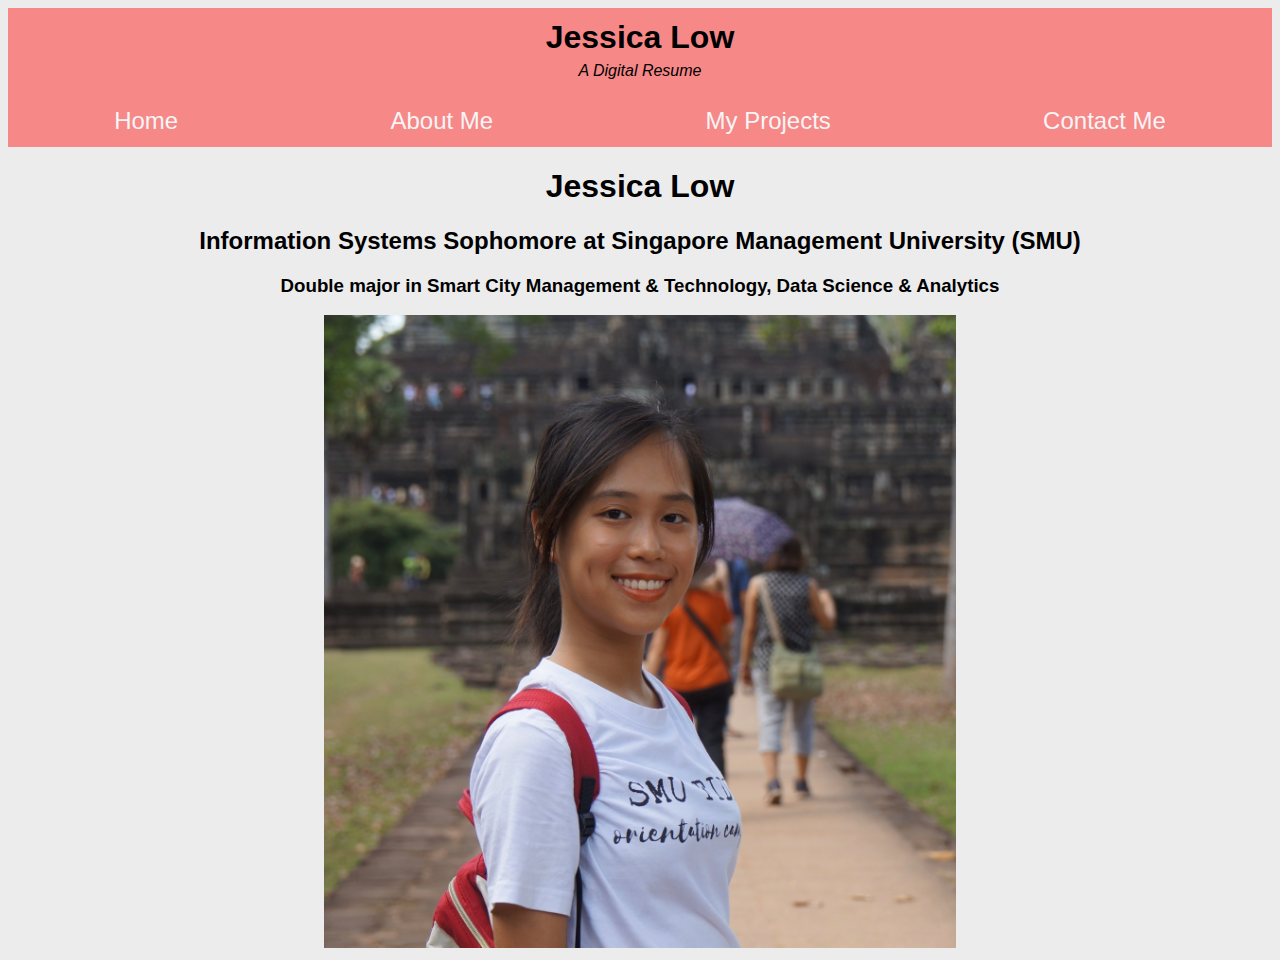
<file: index.html>
<!DOCTYPE html>
<html lang="en">
<head>
    <meta charset="UTF-8">
    <meta name="viewport" content="width=device-width, initial-scale=1.0">
    <title>Jessica's Portfolio</title>
    <link href="styles.css" rel="stylesheet" type="text/css" />
</head>
<body>

    <div id="notification">A new version of this app is available. Click <a id="reload">here</a> to update.</div>
    
    <header>
        <section id='title'>
            <h1 id='page-name'>Jessica Low</h1>
            <p style="font-style: italic">A Digital Resume</p>
        </section>
        
        <nav id="nav-menu" class='container'>
            <a href="index.html">Home</a>
            <a href="about.html">About Me</a>
            <a href="projects.html">My Projects</a>
            <a href="contact.html">Contact Me</a>
        </nav>
    </header>

    <main style="text-align:center" >
        
        <h1 id='me'>Jessica Low</h1>
        <h2 id='smusis'>Information Systems Sophomore at Singapore Management University (SMU)</h2>
        <h3 id='majors'>Double major in Smart City Management & Technology, Data Science & Analytics</h3>
        <img src="images/jesspic.jpg" alt="Pic of me :)" id='pic' width="50%"></img>   
        
    </main>

    <script src="registerServiceWorker.js"></script>

</body>
</html>
</file>
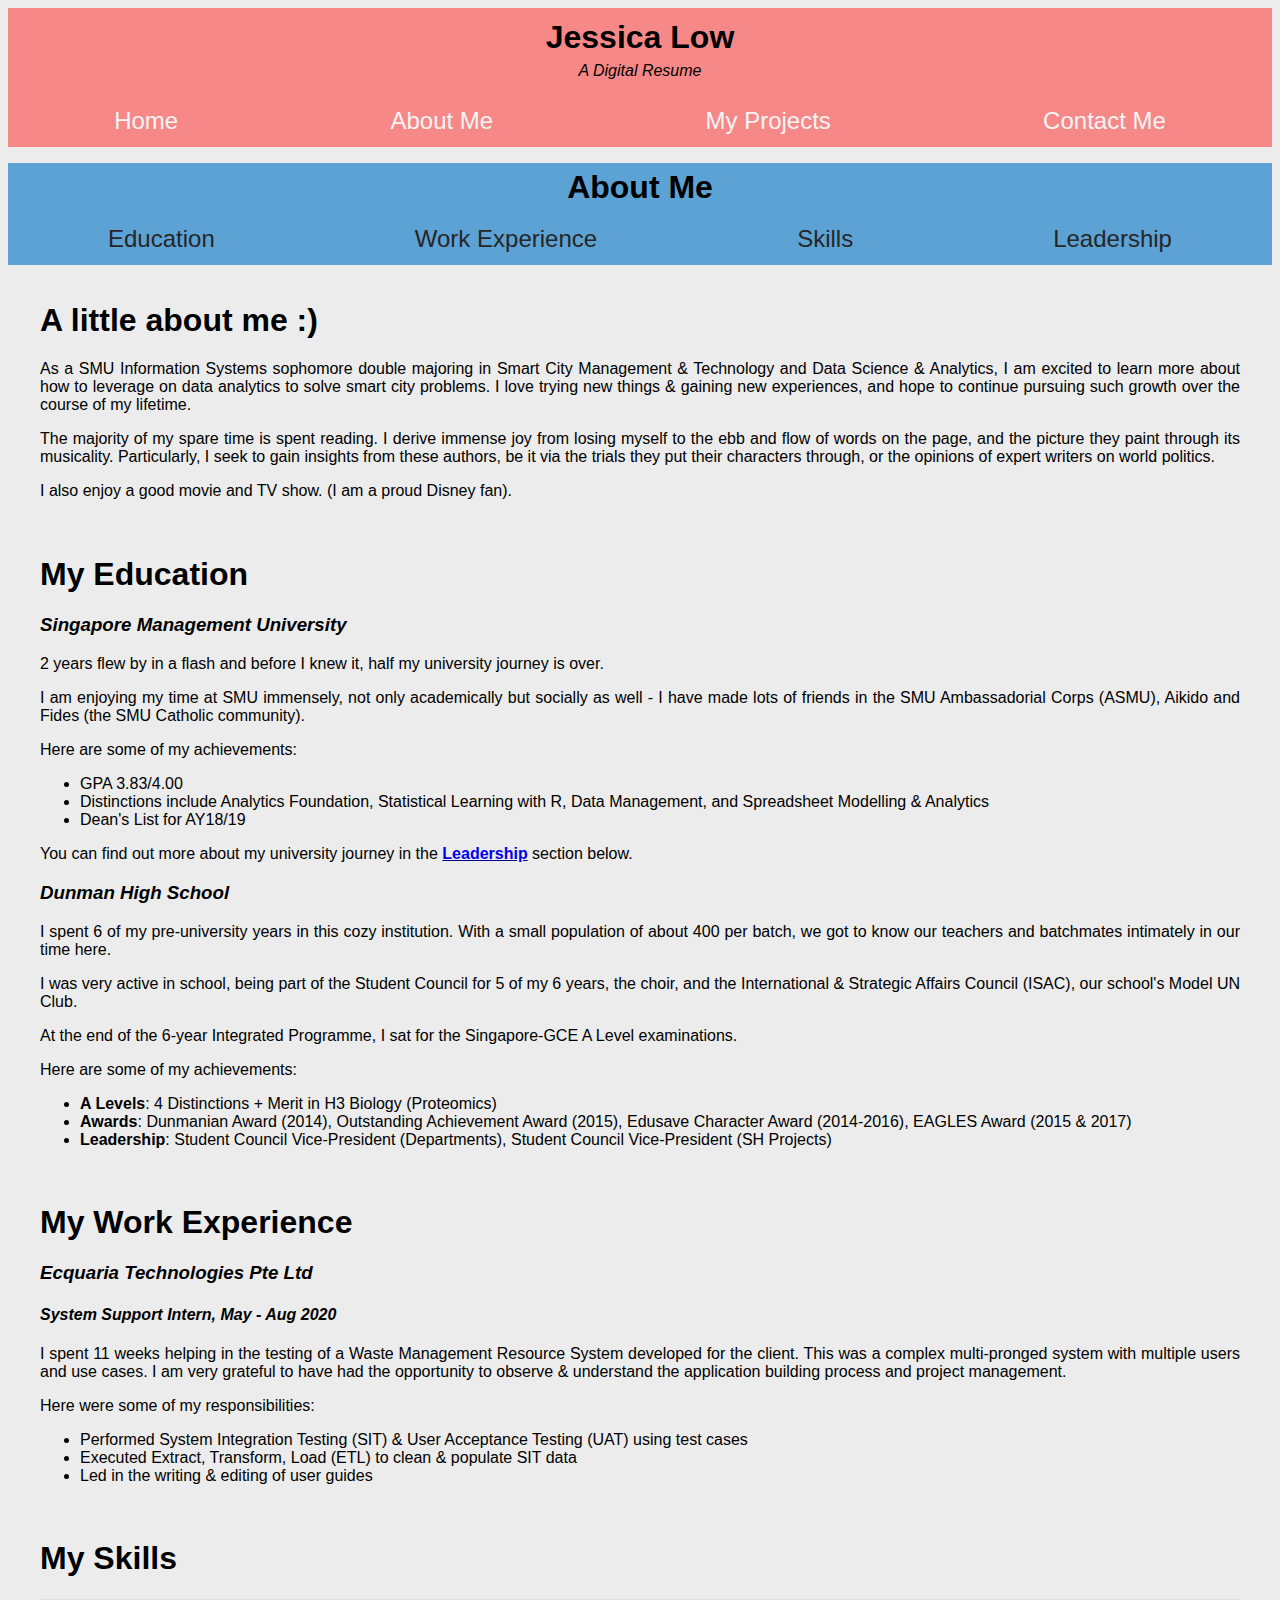
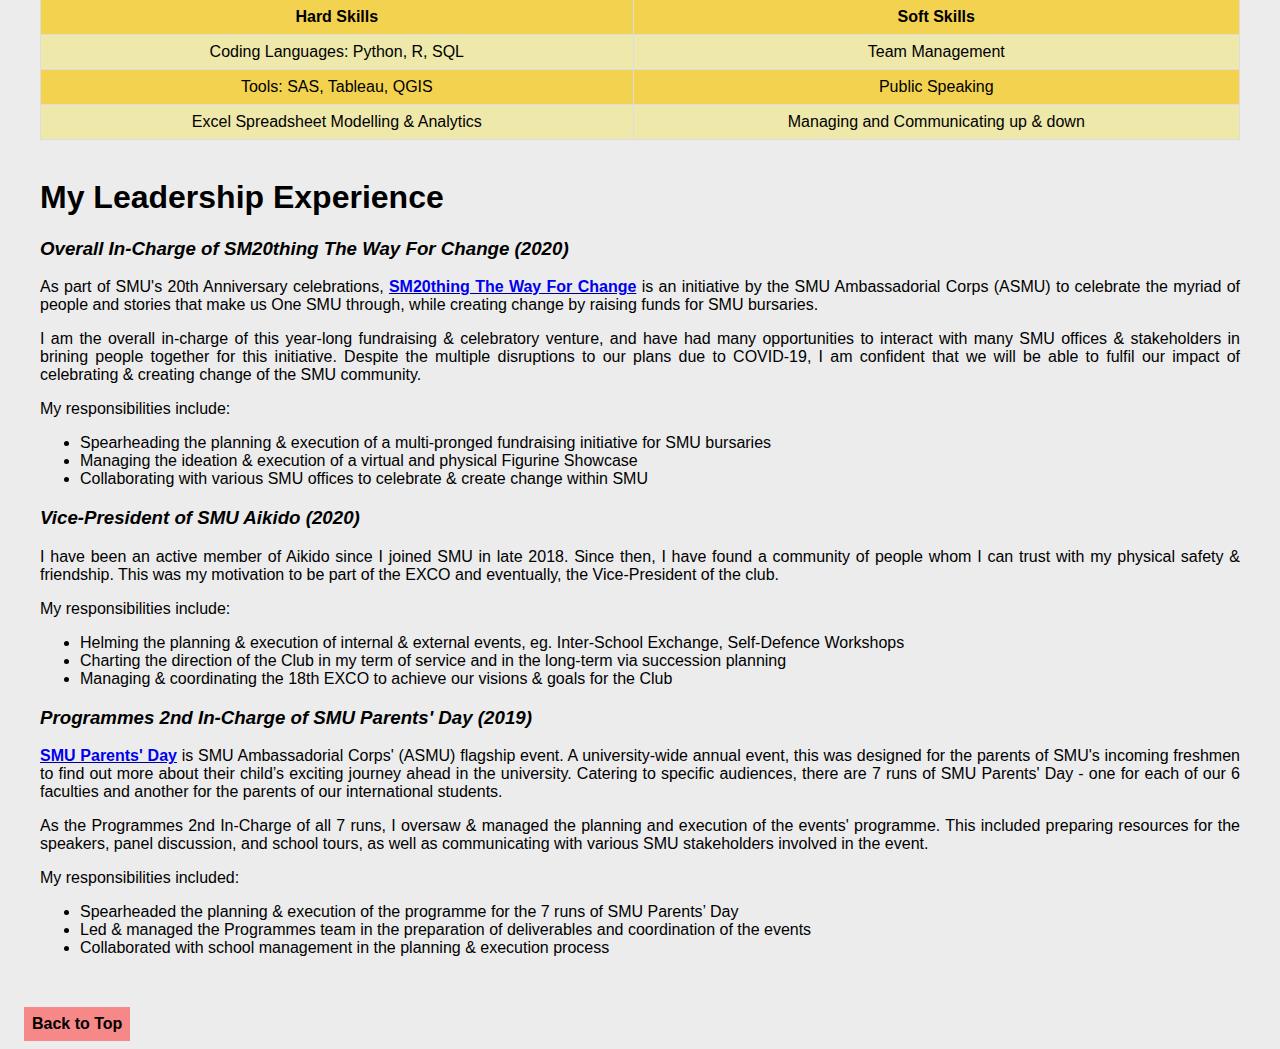
<file: about.html>
<!DOCTYPE html>
<html lang="en">
<head>
    <meta charset="UTF-8">
    <meta name="viewport" content="width=device-width, initial-scale=1.0">
    <title>Jessica's Portfolio</title>
    <link href="styles.css" rel="stylesheet" type="text/css" />
</head>
<body>
    <a name="top"></a>

    <header>
        <section id='title'>
            <h1 id='page-name'>Jessica Low</h1>
            <p style="font-style: italic">A Digital Resume</p>
        </section>
        
        <nav id="nav-menu" class='container'>
            <a href="index.html">Home</a>
            <a href="about.html">About Me</a>
            <a href="projects.html">My Projects</a>
            <a href="contact.html">Contact Me</a>
        </nav>
    </header>

    <main>
        
        <h1 class='pg-title'>About Me</h1>

        
        <nav id='about-menu' class='sub-menu container'>
            <a href="#background">Education</a>
            <a href="#work">Work Experience</a>
            <a href="#skills">Skills</a>
            <a href="#leadership">Leadership</a>
        </nav>

        <article class='articles'>
            <section class='para'>
                <h1>A little about me :)</h1> <!-- Add sth about Aikido?? -->
                <p>As a SMU Information Systems sophomore double majoring in Smart City Management & Technology and Data Science & Analytics, I am excited to learn more about how to leverage on data analytics to solve smart city problems. I love trying new things & gaining new experiences, and hope to continue pursuing such growth over the course of my lifetime.</p>
                <p>The majority of my spare time is spent reading. I derive immense joy from losing myself to the ebb and flow of words on the page, and the picture they paint through its musicality. Particularly, I seek to gain insights from these authors, be it via the trials they put their characters through, or the opinions of expert writers on world politics.</p>
                <p>I also enjoy a good movie and TV show. (I am a proud Disney fan).</p>
            </section>
    
            <br/>
    
            <section class='para'>
                <a name="background"></a>
                <h1>My Education</h1>
    
                <h3 style='font-style: italic;'>Singapore Management University</h3>
                <p>2 years flew by in a flash and before I knew it, half my university journey is over.</p>
                <p>I am enjoying my time at SMU immensely, not only academically but socially as well - I have made lots of friends in the SMU Ambassadorial Corps (ASMU), Aikido and Fides (the SMU Catholic community).</p>
                <p>Here are some of my achievements:
                    <ul>
                        <li>GPA 3.83/4.00</li>
                        <li>Distinctions include Analytics Foundation, Statistical Learning with R, Data Management, and Spreadsheet Modelling & Analytics</li>
                        <li>Dean's List for AY18/19</li>
                    </ul>
                <p>You can find out more about my university journey in the <a href="#leadership" class='link'>Leadership</a> section below.</p>
    
                <h3 style='font-style: italic;'>Dunman High School</h3>
                <p>I spent 6 of my pre-university years in this cozy institution. With a small population of about 400 per batch, we got to know our teachers and batchmates intimately in our time here.</p>
                <p>I was very active in school, being part of the Student Council for 5 of my 6 years, the choir, and the International & Strategic Affairs Council (ISAC), our school's Model UN Club. </p>
                <p>At the end of the 6-year Integrated Programme, I sat for the Singapore-GCE A Level examinations.</p>
                <p>Here are some of my achievements:
                    <ul>
                        <li><b>A Levels</b>: 4 Distinctions + Merit in H3 Biology (Proteomics)</li>
                        <li><b>Awards</b>: Dunmanian Award (2014), Outstanding Achievement Award (2015), Edusave Character Award (2014-2016), EAGLES Award (2015 & 2017)</li>
                        <li><b>Leadership</b>: Student Council Vice-President (Departments), Student Council Vice-President (SH Projects)</li>
                    </ul>
                </p>
            </section>
    
            <br/>
    
            <section class='para'>
                <a name="work"></a>
                <h1>My Work Experience</h1>
                <h3 style='font-style: italic;'>Ecquaria Technologies Pte Ltd</h3>
                <h4 style='font-style: italic;'>System Support Intern, May - Aug 2020</h4>
                <p>I spent 11 weeks helping in the testing of a Waste Management Resource System developed for the client. This was a complex multi-pronged system with multiple users and use cases. I am very grateful to have had the opportunity to observe & understand the application building process and project management.</p>
                
                <p>Here were some of my responsibilities:
                    <ul>
                        <li>Performed System Integration Testing (SIT) & User Acceptance Testing (UAT) using test cases</li>
                        <li>Executed Extract, Transform, Load (ETL) to clean & populate SIT data</li>
                        <li>Led in the writing & editing of user guides</li>
                    </ul>
                </p>
    
            </section>
    
            <br/>
        
            <section class='para'>
                <a name="skills"></a>
                <h1>My Skills</h1>
    
                <table id='table'>
                    <tr>
                        <th>Hard Skills</th>
                        <th>Soft Skills</th>
                    </tr>
                    <tr>
                        <td>Coding Languages: Python, R, SQL</td>
                        <td>Team Management</td>
                    </tr>
                    <tr>
                        <td>Tools: SAS, Tableau, QGIS</td>
                        <td>Public Speaking</td>
                    </tr>
                    <tr>
                        <td>Excel Spreadsheet Modelling & Analytics</td>
                        <td>Managing and Communicating up & down</td>
                    </tr>
                  </table>
               
            </section>
    
            <br/>
    
            <section class='para'>
                <a name="leadership"></a>
                <h1>My Leadership Experience</h1>
               
                <h3 style='font-style: italic;'>Overall In-Charge of SM20thing The Way For Change (2020)</h3>
                <p>As part of SMU's 20th Anniversary celebrations, <a href="https://giving.smu.edu.sg/sm20thing-way-change" target="_blank" class='link'>SM20thing The Way For Change</a> is an initiative by the SMU Ambassadorial Corps (ASMU) to celebrate the myriad of people and stories that make us One SMU through, while creating change by raising funds for SMU bursaries.</p>
                <p>I am the overall in-charge of this year-long fundraising & celebratory venture, and have had many opportunities to interact with many SMU offices & stakeholders in brining people together for this initiative. Despite the multiple disruptions to our plans due to COVID-19, I am confident that we will be able to fulfil our impact of celebrating & creating change of the SMU community.</p>
                <p>My responsibilities include:
                    <ul>
                        <li>Spearheading the planning & execution of a multi-pronged fundraising initiative for SMU bursaries</li>
                        <li>Managing the ideation & execution of a virtual and physical Figurine Showcase</li>
                        <li>Collaborating with various SMU offices to celebrate & create change within SMU</li>
                    </ul>
                </p>
    
                <h3 style='font-style: italic;'>Vice-President of SMU Aikido (2020)</h3>
                <p>I have been an active member of Aikido since I joined SMU in late 2018. Since then, I have found a community of people whom I can trust with my physical safety & friendship. This was my motivation to be part of the EXCO and eventually, the Vice-President of the club.</p>
                <p>My responsibilities include:
                    <ul>
                        <li>Helming the planning & execution of internal & external events, eg. Inter-School Exchange, Self-Defence Workshops</li>
                        <li>Charting the direction of the Club in my term of service and in the long-term via succession planning</li>
                        <li>Managing & coordinating the 18th EXCO to achieve our visions & goals for the Club</li>
                    </ul>
                </p>
    
                <h3 style='font-style: italic;'>Programmes 2nd In-Charge of SMU Parents' Day (2019)</h3>
                <p><a href="https://smuambassadors.com/parents-day/" target="_blank" class='link'>SMU Parents' Day</a> is SMU Ambassadorial Corps' (ASMU) flagship event. A university-wide annual event, this was designed for the parents of SMU's incoming freshmen to find out more about their child’s exciting journey ahead in the university. Catering to specific audiences, there are 7 runs of SMU Parents' Day - one for each of our 6 faculties and another for the parents of our international students.</p>
                <p>As the Programmes 2nd In-Charge of all 7 runs, I oversaw & managed the planning and execution of the events' programme. This included preparing resources for the speakers, panel discussion, and school tours, as well as communicating with various SMU stakeholders involved in the event.</p>
                <p>My responsibilities included:
                    <ul>
                        <li>Spearheaded the planning & execution of the programme for the 7 runs of SMU Parents’ Day</li>
                        <li>Led & managed the Programmes team in the preparation of deliverables and coordination of the events</li>
                        <li>Collaborated with school management in the planning & execution process</li>
                    </ul>
                </p>
    
    
            </section>
        </article>


    </main>

    <br/>
    <section id='top-btn' class='container'>
        <section id='top-btn2' class='button'>
            <a href="#top">Back to Top</a>
        </section>  
    </section>


</body>
</html>
</file>
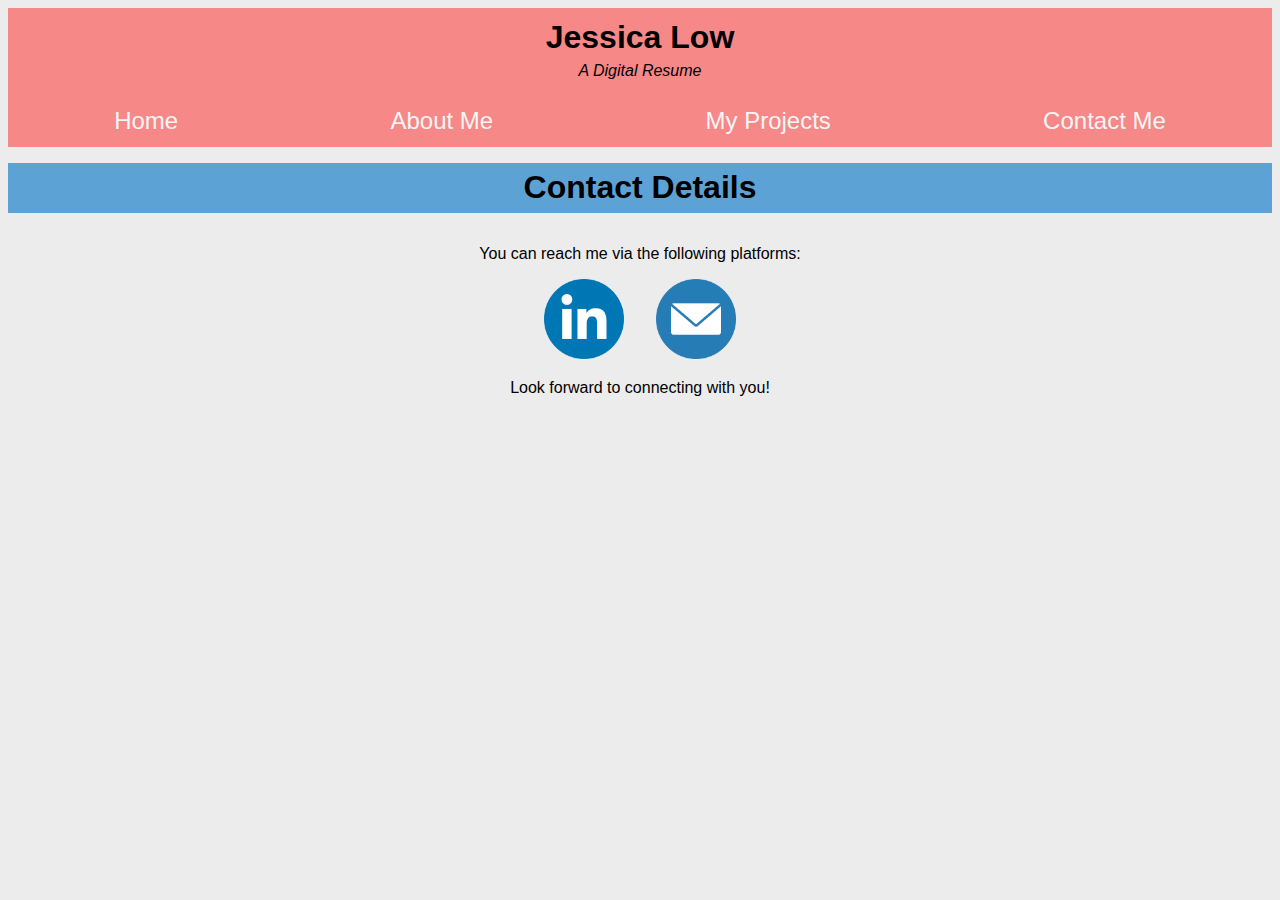
<file: contact.html>
<!DOCTYPE html>
<html lang="en">
<head>
    <meta charset="UTF-8">
    <meta name="viewport" content="width=device-width, initial-scale=1.0">
    <title>Jessica's Portfolio</title>
    <link href="styles.css" rel="stylesheet" type="text/css" />
</head>
<body>

    <header>
        <section id='title'>
            <h1 id='page-name'>Jessica Low</h1>
            <p style="font-style: italic">A Digital Resume</p>
        </section>
        
        <nav id="nav-menu" class='container'>
            <a href="index.html">Home</a>
            <a href="about.html">About Me</a>
            <a href="projects.html">My Projects</a>
            <a href="contact.html">Contact Me</a>
        </nav>
    </header>
    
    <main>
        <h1 class='pg-title'>Contact Details</h1>
        
        <article class='articles' id='contact-pg'>

            <p>You can reach me via the following platforms:</p>

            <section id="contact-menu" class='container'>
                <a href='https://www.linkedin.com/in/jessicalow7/' target="_blank"><img src='images/Linkedin-Icon.png' class='contact'></a>
                <a href='mailto:jessicalow.2018@sis.smu.edu.sg'><img src='images/Email-Icon.png' class='contact'></a>
            </section>

            <p>Look forward to connecting with you!</p>
        
        </article>

        

    </main>

    





</body>
</html>
</file>
<file: styles.css>
header{
  font-family: 'Segoe UI', Tahoma, Geneva, Verdana, sans-serif;
  background-color: #F78888;
  color: black;
  line-height: 0.8em;
  text-align:center;
}

body{
  background-color: #ECECEC;
  font-family: 'Segoe UI', Tahoma, Geneva, Verdana, sans-serif;
}

#nav-menu {
  padding: 0;
}

#nav-menu a{
  color: whitesmoke;
  text-decoration: none;
  font-family: 'Gill Sans', 'Gill Sans MT', Calibri, 'Trebuchet MS', sans-serif;
  font-size: x-large;
  display: inline-block;
  padding: 0.8em;
}

#nav-menu a:hover {
  background-color: #F3D250;
  color: black
  ;
}


#title {
  padding: 0.1em;
}

#page-name{
  font-size: xx-large;
}


#notification {
  display:none;
}

#notification.show {
  display:block;
  background-color: yellow;
}



/* Buttons */
.button {
  padding: 0.5em;
  margin-left: 1em;
  font-weight: bold;
}

.button a{
  text-decoration: none;
  color: black;
}


/* Containers */
.container {
  display: flex;
  flex-direction: row;
  width: 100%;
  justify-content: space-around;
}


/* Page Titles */
.pg-title {
  background-color: #5DA2D5;
  padding: 0.2em;
  text-align:center;
  margin-top: 0.5em;
  margin-bottom: 0;
}


/* Back to Top Button */
#top-btn.container {
  display: flex;
  flex-direction: row;
  width: 100%;
  justify-content: flex-start;
}

#top-btn2{
  background-color: #F78888;
}


/* All Pages */
.para {
  text-align: justify;
}

.sub-menu.container{
  background-color: #5DA2D5;
}

.sub-menu a{
  color: #262626;
  text-decoration: none; /* Removes underine */
  font-family: 'Gill Sans', 'Gill Sans MT', Calibri, 'Trebuchet MS', sans-serif;
  font-size: x-large;
  display: inline-block;
  padding: 0.5em;
  text-align: center;
}

.sub-menu a:hover {
  background-color: lightskyblue;
}

.link{
  text-decoration-color: darkblue;
  font-weight: bold;
}


/* About Page */
table {
  border-collapse: collapse;
  width: 100%;
  }
  
td, th {
  border: 0.1em solid #dddddd;
  text-align: left;
  padding: 0.5em;
  text-align:center;
  }
  
tr:nth-child(even) {
  background-color: palegoldenrod;
  }

tr:nth-child(odd) {
  background-color:#F3D250;
  }  


/* Projects Page */
#proj-menu a{
  width: 50%;
}

.articles{
  padding: 1em;
  margin-left: 1em;
  margin-right: 1em;
}

#medium-article.container {
  display: flex;
  flex-direction: row;
  width: 100%;
  justify-content: flex-start;
}

#medium-widget {
  background-color: #F3D250;
  padding: 0.5em;
}

.proj-container {
  position: relative;
  overflow: hidden;
  max-width: 100%;
  padding-top: 56.25%;
}

.inner {
  position: absolute;
  top: 0;
  left: 0;
  bottom: 0;
  right: 0;
  width: 100%;
  height: 100%;
  border: 0;
}


/* Jesus Quotes */
#speaktruths {
  background-color: #F3D250;
  border: none;
  color: black;
  font-family: 'Gill Sans', 'Gill Sans MT', Calibri, 'Trebuchet MS', sans-serif;
  text-align: center;
  text-decoration: none;
  display: inline-block;

}

#quotebox{
  background-color: lightskyblue;
  padding: 1em;
  margin: 1em;
}

.jesusquotes {
  font-family: 'Gill Sans', 'Gill Sans MT', Calibri, 'Trebuchet MS', sans-serif;
  text-align: center;
}



/* Contact Page */
#contact-pg{
  text-align: center;
}

#contact-menu.container {
  display: flex;
  flex-direction: row;
  width: 100%;
  justify-content: center;
}

.contact {
  width: 5em;
  margin-right: 1em;
  margin-left: 1em;
}


/* Phones vertical */
@media only screen and (max-width: 420px) {
  #nav-menu a{
    color: whitesmoke;
    text-decoration: none;
    font-family: 'Gill Sans', 'Gill Sans MT', Calibri, 'Trebuchet MS', sans-serif;
    font-size: smaller;
    display: inline-block;
    padding: 0.8em;
  }
  

  .sub-menu a{
    font-size: small;
  }

  #me {
    font-size: x-large;
  }

  #smusis {
    font-size: medium;
  }

  #majors {
    font-size: smaller;
  }

  #pic {
    width: 90%;
  }
  
  .inner {
    position: absolute;
    top: 0;
    left: 0;
    bottom: 0;
    right: 0;
    width: 100%;
    height: 100%;
    border: 0;
  }

}



/* Phones Horizontal & iPad Vertical */
@media only screen and (max-width: 800px) {  


}


/* iPhone X Horizontal */
@media only screen and (max-width: 820px) {


}

/* iPad Horizontal & Computers */

@media only screen and (min-width: 850px) {

}
</file>
